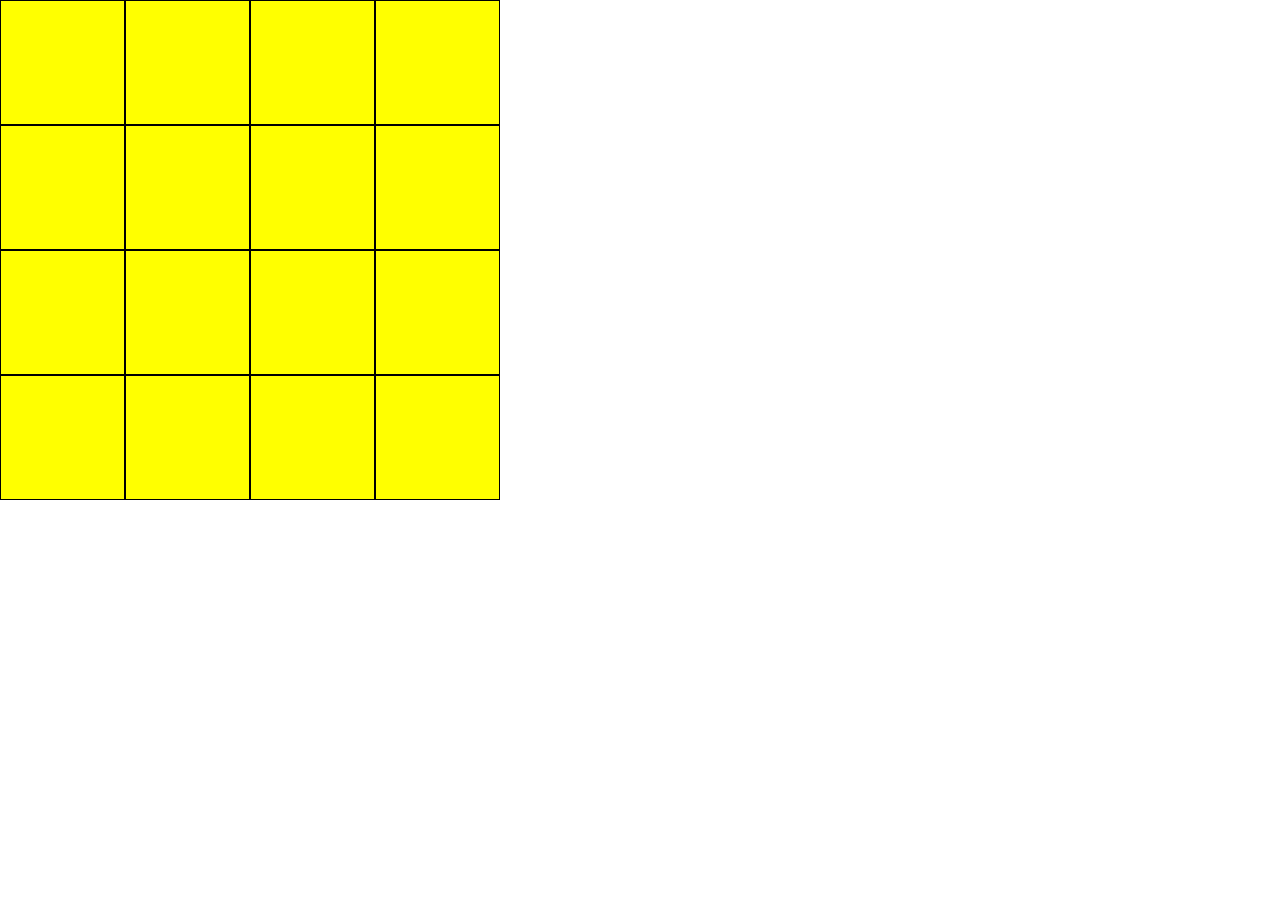
<file: 1/index.html>
<!DOCTYPE html>
<html lang="en">
<head>
    <meta charset="UTF-8">
    <title>Title</title>
    <meta name="viewport" content="width=device-width, initial-scale=1.0">
    <link rel="stylesheet" href="style.css">
</head>
<body>
    <div class="cont">
        <div class="ligne">
            <div class="case"></div>
            <div class="case"></div>
            <div class="case"></div>
            <div class="case"></div>
        </div>
        <div class="ligne">
            <div class="case"></div>
            <div class="case"></div>
            <div class="case"></div>
            <div class="case"></div>
        </div>
        <div class="ligne">
            <div class="case"></div>
            <div class="case"></div>
            <div class="case"></div>
            <div class="case"></div>
        </div>
        <div class="ligne">
            <div class="case"></div>
            <div class="case"></div>
            <div class="case"></div>
            <div class="case"></div>
        </div>
    </div>
    <script src="script.js"></script>
</body>
</html>
</file>
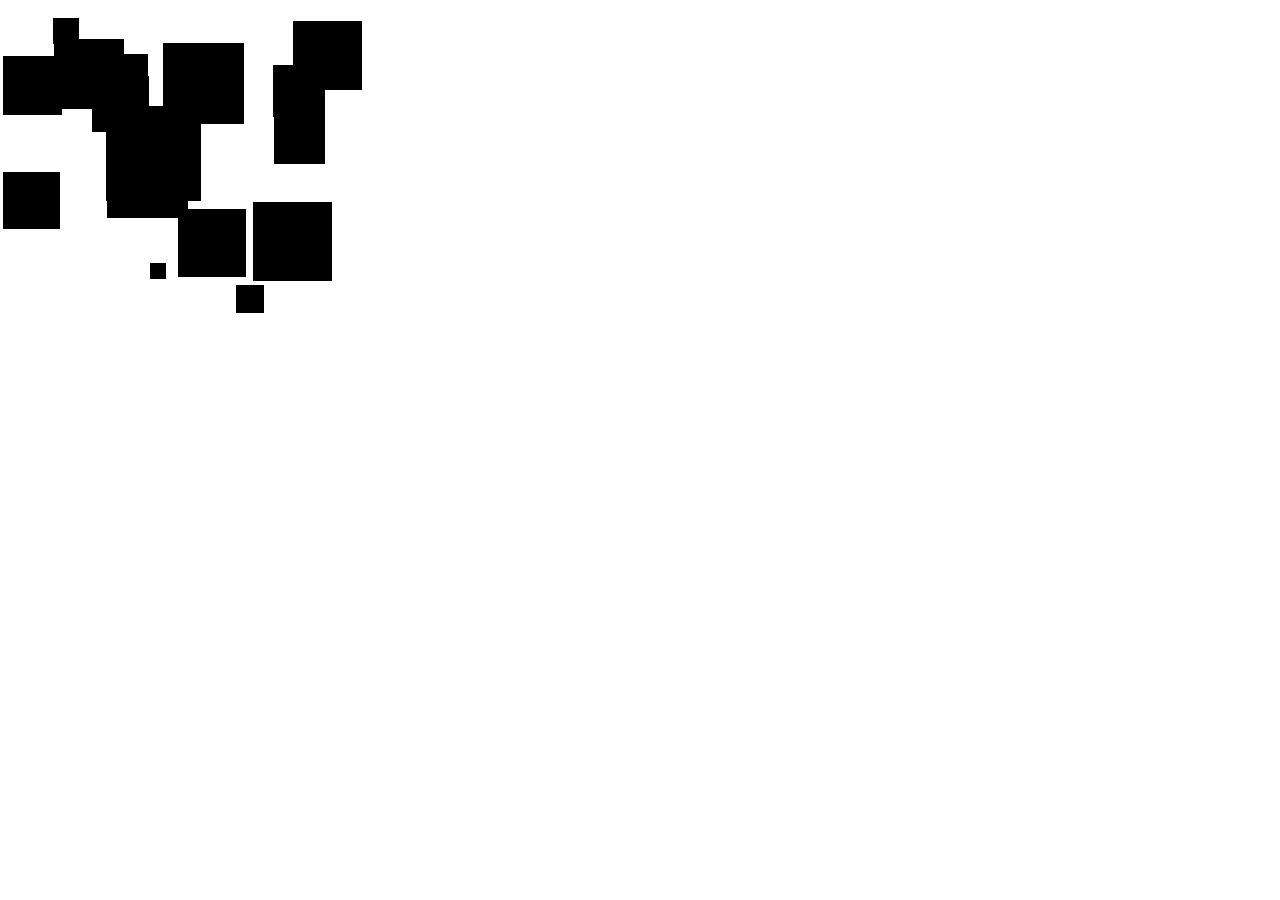
<file: anim feu/index.html>
<!DOCTYPE html>
<html lang="en">
<head>
    <meta charset="UTF-8">
    <title>Title</title>
    <meta name="viewport" content="width=device-width, initial-scale=1.0">
    <link rel="stylesheet" href="style.css">
</head>
    <body>
        <div class="cont">

        </div>
        <script src="script.js"></script>
    </body>
</html>
</file>
<file: 1/style.css>
* {
    padding: 0;
    margin: 0;
    box-sizing: border-box;
}

.cont {
    display: flex;
    flex-direction: row;
    width: 500px;
    height: 500px;
    background-color: aquamarine;
}

.ligne {
    width: 100%;
    height: 100%;
}

.case {
    width: 100%;
    height: 25%;
    border: 1px solid black;
    background-color: yellow;
}
</file>
<file: anim feu/style.css>
*{
    margin: 0;
    padding: 0;
    box-sizing: border-box;
}

.cont {
    width: 300px;
    height: 300px;
    overflow: hidden;
}

@keyframes disparition {
    from {
        background-color: red;
        transform: scale(1);
        opacity: 100%;
    }
    to {
        background-color: yellow;
        transform: scale(0);
        opacity: 0;
    }
}
</file>
